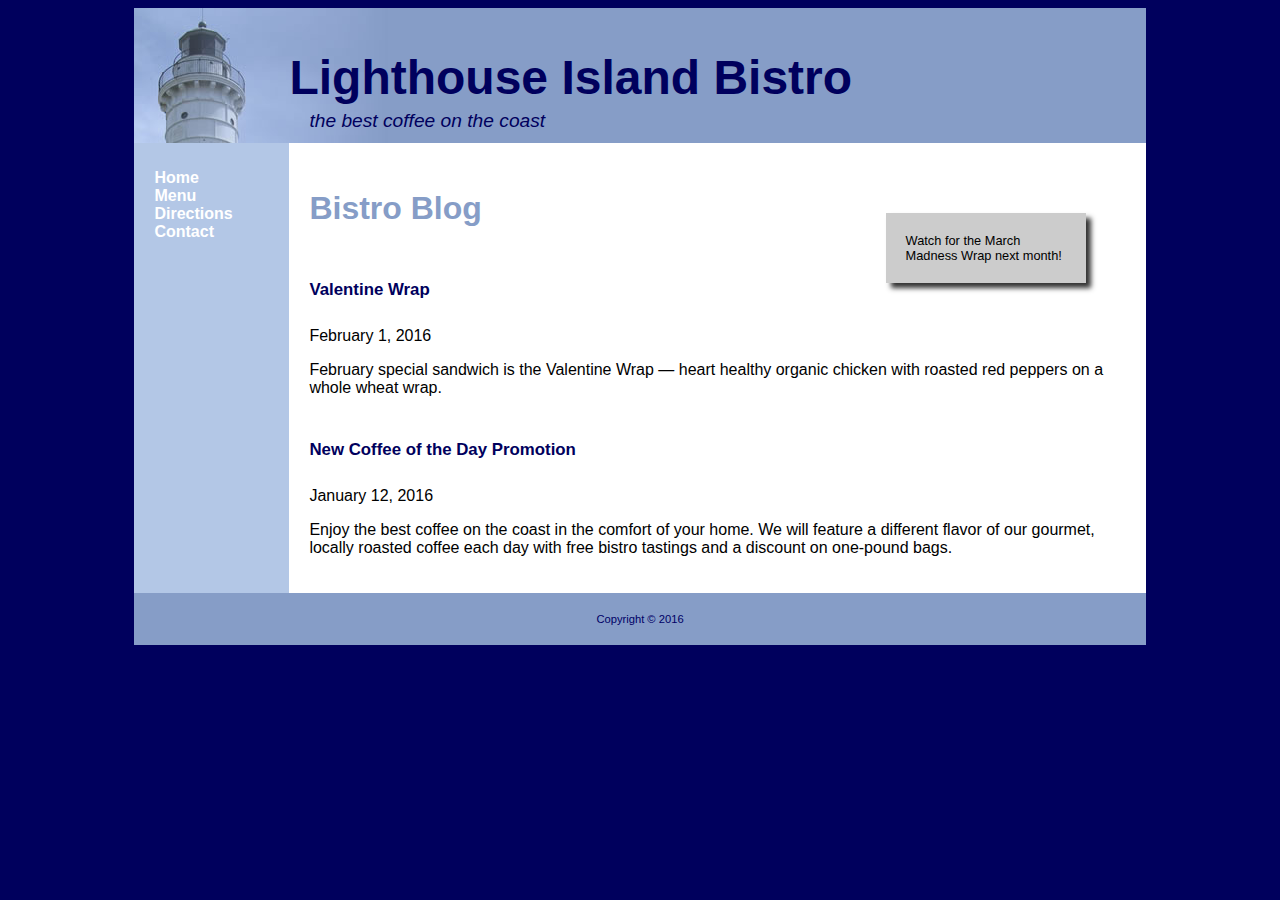
<file: chapter6/6.10/index.html>
<!DOCTYPE html> 
<html lang="en">
<head>
<title>Lighthouse Island Bistro</title>
<meta charset="utf-8">
<style>
* { box-sizing: border-box; }
body {font-family:Verdana, Arial, sans-serif;
      background-color: #00005D;
}
#wrapper { background-color: #b3c7e6; 
           color: #000066;
           width: 80%;
		   margin: auto;
           min-width: 960px;
		   max-width: 1200px;
} 
nav { float: left;
	  width: 150px;
}
nav ul { list-style-type: none;
		margin-left: 0;
		padding: 10px; } 
nav a { text-decoration: none;
		padding: 10px;
		font-weight: bold; }
nav a:link { color: #ffffff; }
nav a:visited { color: #eaeaea; }
nav a:hover { color: #000066; }		
main {  display: block; /* for Internet Explorer version 10 and below */
        margin-left: 155px;
        padding: 20px;
        background-color: #ffffff;
        color: #000000;
} 
header { background-color: #869dc7;
        color: #00005D; 
        font-size: 150%; 
        padding: 10px 10px 10px 155px;
		background-image: url(lighthouselogo.jpg); 
		background-repeat: no-repeat;
}
h1 { margin-bottom: 0; }
h2 { color: #869dc7; 
     font-family: arial, sans-serif;
	 font-size: 200%;
}
span { padding-left: 20px;
       font-size: .80em;
	   font-style: italic;
	   color: #00005D;
}
article header { background-color: #FFFFFF;
                 background-image: none;
				 font-size: 90%;
				 padding-left: 0;
				 height: auto;
}
aside { float: right;
        width: 200px;
		background-color: #CCCCCC;
		padding: 20px;
		margin-right: 40px;
		font-size: 80%;
		box-shadow: 5px 5px 5px #333333;
		position: relative;
		top: -40px; 
		}
#floatright { margin: 10px;
              float: right;
}

footer { font-size:70%;
         text-align: center;
		 clear: right;
         padding: 20px;
		 background-color: #869dc7; 
}
</style> 
</head>
<body>
<div id="wrapper">
  <header>
    <h1>Lighthouse Island Bistro</h1>
	<span>the best coffee on the coast</span>
  </header>
  <nav>
  <ul>
    <li><a href="index.html">Home</a></li>
    <li><a href="menu.html">Menu</a></li>
    <li><a href="directions.html">Directions</a></li>
    <li><a href="contact.html">Contact</a></li>
  </ul>
  </nav>
  <main>
    <section>
	   <h2>Bistro Blog</h2>
	   <aside>Watch for the March Madness Wrap next month!</aside>
	   <article>
	     <header><h3>Valentine Wrap</h3></header>
		 <time datetime="2016-02-01">February 1, 2016</time>
		 <p>February special sandwich is the Valentine Wrap &mdash; heart healthy organic chicken with roasted red peppers on a whole wheat wrap.</p>
	  </article>   
	  <article>
	     <header><h3>New Coffee of the Day Promotion</h3></header>
		 <time datetime="2016-01-12">January 12, 2016</time>
		 <p>Enjoy the best coffee on the coast in the comfort of your home. We will feature a different flavor of our gourmet, locally roasted coffee each day with free bistro tastings
         and a discount on one-pound bags.</p>
	  </article>
	</section>
  </main>
  <footer>Copyright &copy; 2016
  </footer>
</div>
</body>
</html>
</file>
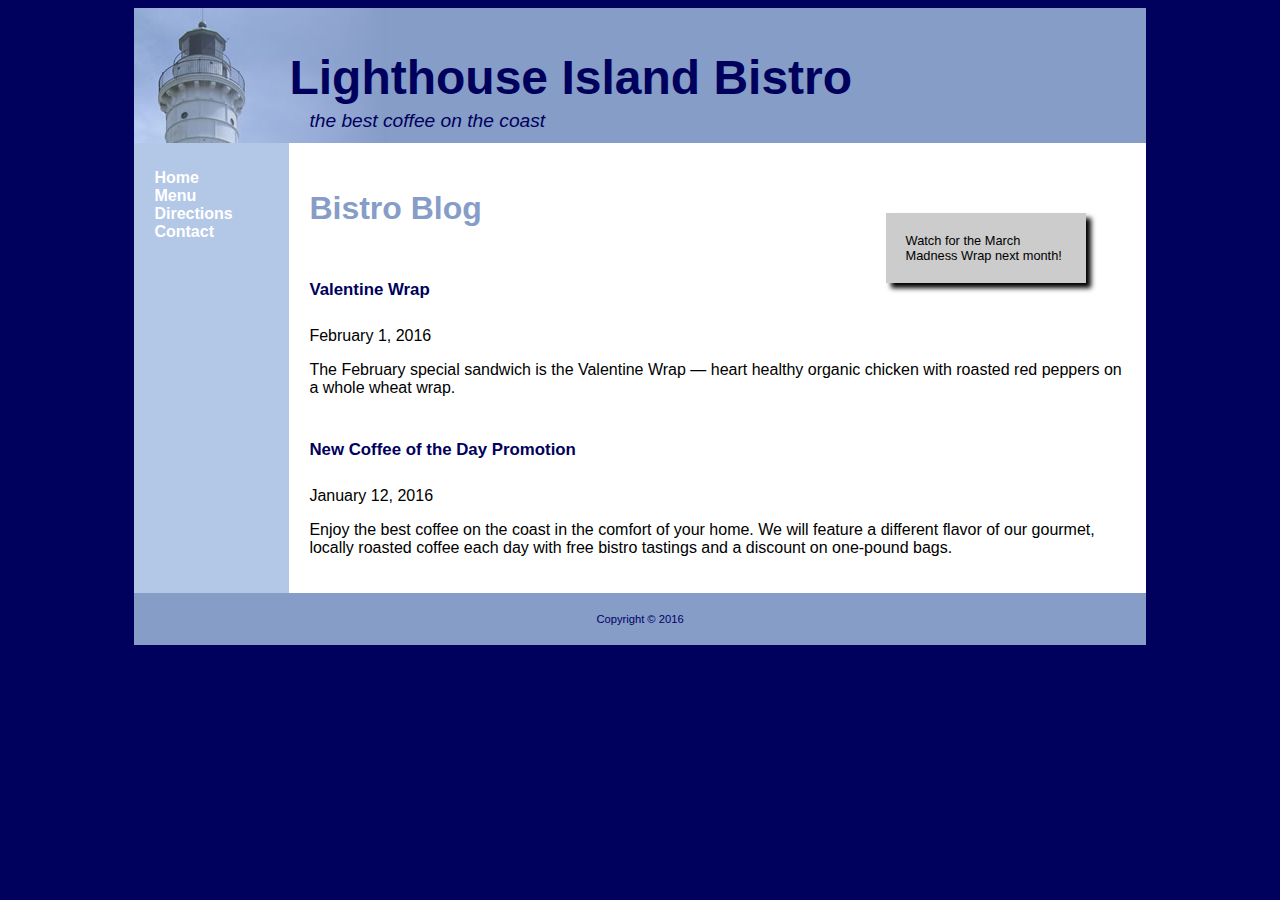
<file: chapter6/6.11/index.html>
<!DOCTYPE html> 
<html lang="en">
<head>
<title>Lighthouse Island Bistro</title>
<meta charset="utf-8">
<style>
header, main, nav, footer, section, article, figure, figcaption,
aside { display: block; }
* { box-sizing: border-box; }
body {font-family:Verdana, Arial, sans-serif;
      background-color: #00005D;
}
#wrapper { background-color: #b3c7e6; 
           color: #000066;
           width: 80%;
		   margin: auto;
           min-width: 960px;
		   max-width: 1200px;
} 
nav { float: left;
	  width: 150px;
}
nav ul { list-style-type: none;
		margin-left: 0;
		padding: 10px; } 
nav a { text-decoration: none;
		padding: 10px;
		font-weight: bold; }
nav a:link { color: #ffffff; }
nav a:visited { color: #eaeaea; }
nav a:hover { color: #000066; }		
main {  display: block; /* for Internet Explorer version 10 and below */
        margin-left: 155px;
        padding: 20px;
        background-color: #ffffff;
        color: #000000;
} 
header { background-color: #869dc7;
        color: #00005D; 
        font-size: 150%; 
        padding: 10px 10px 10px 155px;
		background-image: url(lighthouselogo.jpg); 
		background-repeat: no-repeat;
}
h1 { margin-bottom: 0; }
span { font-size: .80em;
       font-style: italic;
	   color: #00005D;
	   padding-left: 20px;
}
h2 { color: #869dc7; 
     font-family: arial, sans-serif;
	 font-size: 200%;
}
 
#floatright { margin: 10px;
              float: right;
}
article header { background-color: #FFFFFF;
                 background-image: none;
				 font-size: 90%;
				 padding-left: 0;
				 height: auto;
}
aside { float: right;
        width: 200px;
		background-color: #CCCCCC;
		padding: 20px;
		margin-right: 40px;
		font-size: 80%;
		box-shadow: 5px 5px 5px;
		position: relative;
		top: -40px;
}
footer { font-size:70%;
         text-align: center;
		 clear: right;
         padding: 20px;
		 background-color: #869dc7; 
}
</style> 
<!--[if lt IE 9]>
<script src="http://html5shim.googlecode.com/svn/trunk/html5.js">
</script>
<![endif]-->

</head>
<body>
<div id="wrapper">
  <header>
    <h1>Lighthouse Island Bistro</h1>
	<span>the best coffee on the coast</span>
  </header>
  <nav>
  <ul>
    <li><a href="index.html">Home</a></li>
    <li><a href="menu.html">Menu</a></li>
    <li><a href="directions.html">Directions</a></li>
    <li><a href="contact.html">Contact</a></li>
  </ul>
  </nav>
  <main>
    <section>
      <h2>Bistro Blog</h2>
      <aside>Watch for the March Madness Wrap next month!</aside>
      <article>
      <header><h3>Valentine Wrap</h3></header>
        <time datetime="2016-02-01">February 1, 2016</time>
        <p>The February special sandwich is the Valentine Wrap &mdash;
heart healthy organic chicken with roasted red peppers on a
whole wheat wrap.</p>
      </article>
      <article>
        <header><h3>New Coffee of the Day Promotion</h3></header>
        <time datetime="2016-01-12">January 12, 2016</time>
        <p>Enjoy the best coffee on the coast in the comfort of your
home. We will feature a different flavor of our gourmet,
locally roasted coffee each day with free bistro tastings
and a discount on one-pound bags.</p>
       </article>
     </section>
   </main>
   <footer>Copyright &copy; 2016
   </footer>
</div>
</body>
</html>
</file>
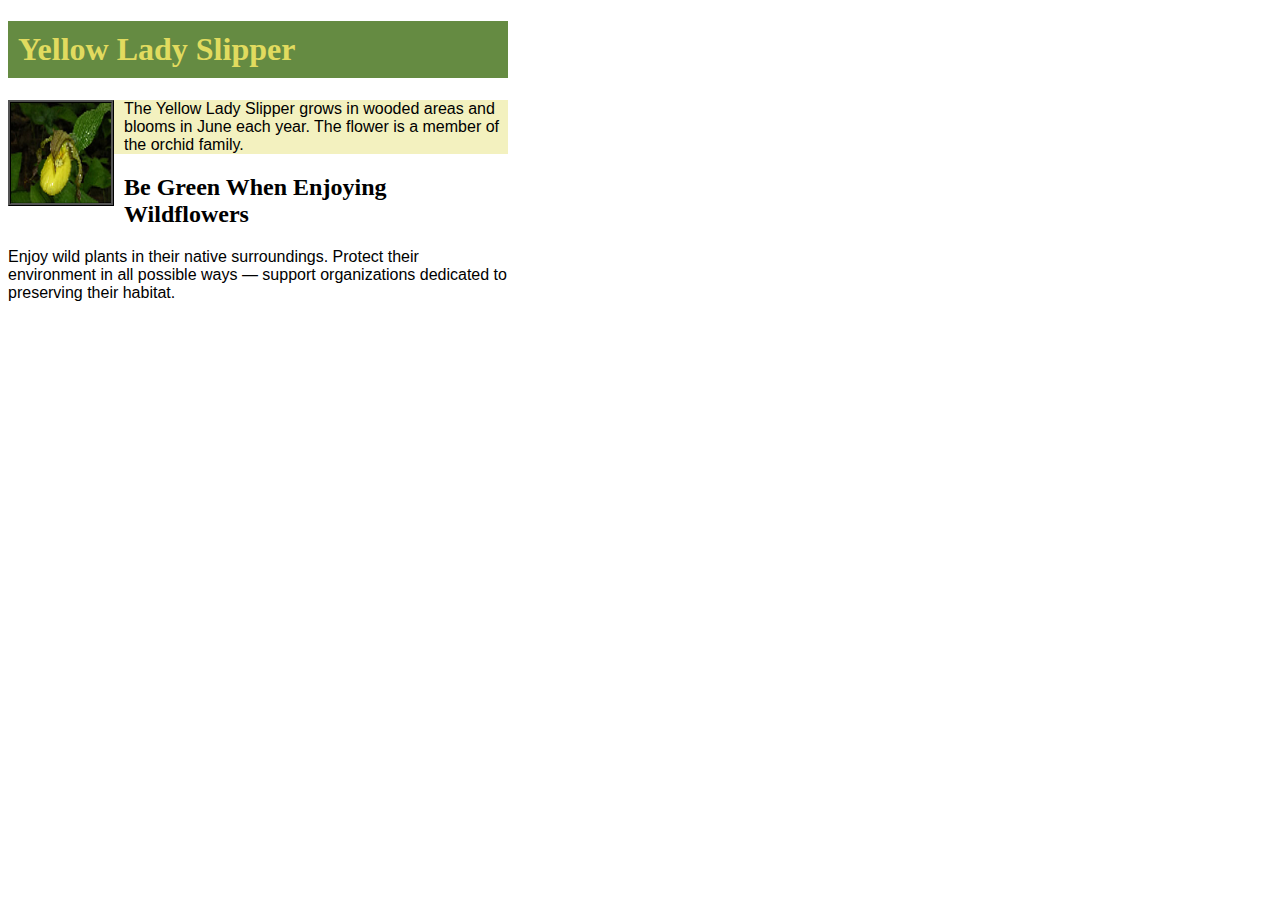
<file: chapter6/6.2/index.html>
<!DOCTYPE html> 
<html lang="en">
<head>
<title>CSS Float</title>
<meta charset="utf-8">
<style>
body {width: 500px;
      background-color: #FFFFFF;
      color: #000000;
}
div {background-color: #F3F1BF;
}
h1 {   background-color: #658B42;
       padding: 10px;	
       color: #E1DB5F;
}
p {    font-family: Arial,sans-serif;  
}
.float { float: left;
         margin-right: 10px;
         border: 3px ridge #000000; }
</style>
</head>
<body>
<h1>Yellow Lady Slipper</h1>
<div>
<img class="float" src="yls.jpg" alt="Yellow Lady Slipper" height="100" width="100">
<p>The Yellow Lady Slipper grows in wooded areas and blooms in June each year. The flower is a member of the orchid family.</p>
</div>
<h2>Be Green When Enjoying Wildflowers</h2>
<p>Enjoy wild plants in their native surroundings. Protect their environment in all possible ways &mdash; support organizations dedicated to preserving their habitat. </p> 
</body>
</html>
</file>
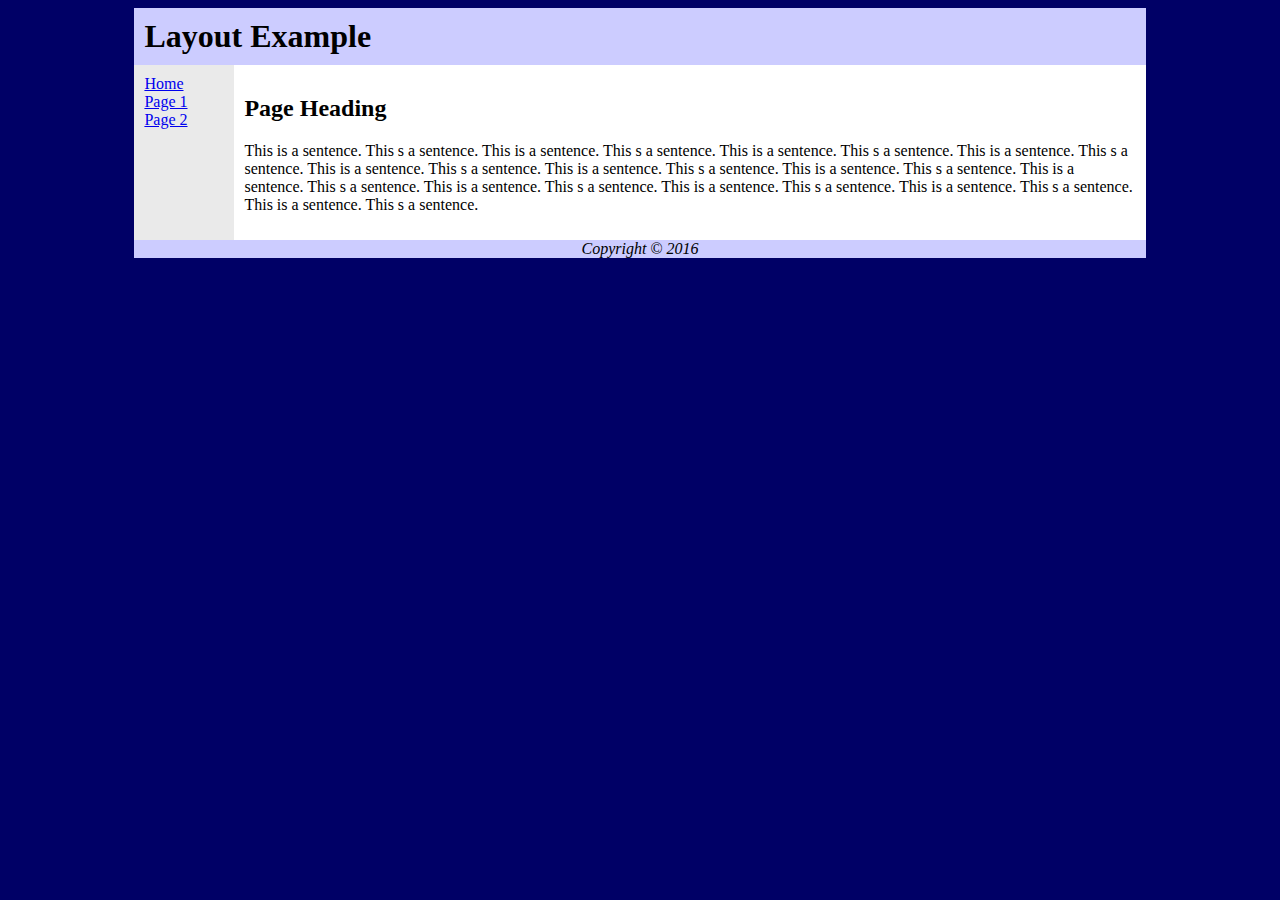
<file: chapter6/6.3/index.html>
<!DOCTYPE html > 
<html lang="en">
<head>
<title>Layout Example</title>
<meta charset="utf-8">
<style>
body { background-color: #000066; }
#wrapper { width: 80%;
	        margin-left: auto;
	     	margin-right: auto;
		    background-color: #EAEAEA; }
header { background-color: #CCCCFF; }
h1 { margin: 0;
     padding: 10px; }
nav { float: left;
      width: 90px;
      padding: 10px;	  }
main { margin-left: 100px;
       padding: 10px;
       background-color: #FFFFFF; }
footer { text-align: center;
         font-style: italic;
         background-color: #CCCCFF;
         clear: both; }
</style>
</head>
<body>
<div id="wrapper">
  <header><h1>Layout Example</h1></header>
  <nav>
    <a href="index.html">Home</a><br>
    <a href="page1.html">Page 1</a><br>
    <a href="page2.html">Page 2</a>
  </nav>
  <main>
    <h2>Page Heading</h2>
    <p>This is a sentence. This s a sentence. This is a sentence. This s a sentence. This is a sentence. This s a sentence. This is a sentence. This s a sentence. This is a sentence. This s a sentence. This is a sentence. This s a sentence. This is a sentence. This s a sentence. This is a sentence. This s a sentence. This is a sentence. This s a sentence. This is a sentence. This s a sentence. This is a sentence. This s a sentence. This is a sentence. This s a sentence.</p>
  </main>
  <footer>Copyright &copy; 2016</footer>
</div>
</body>
</html>
</file>
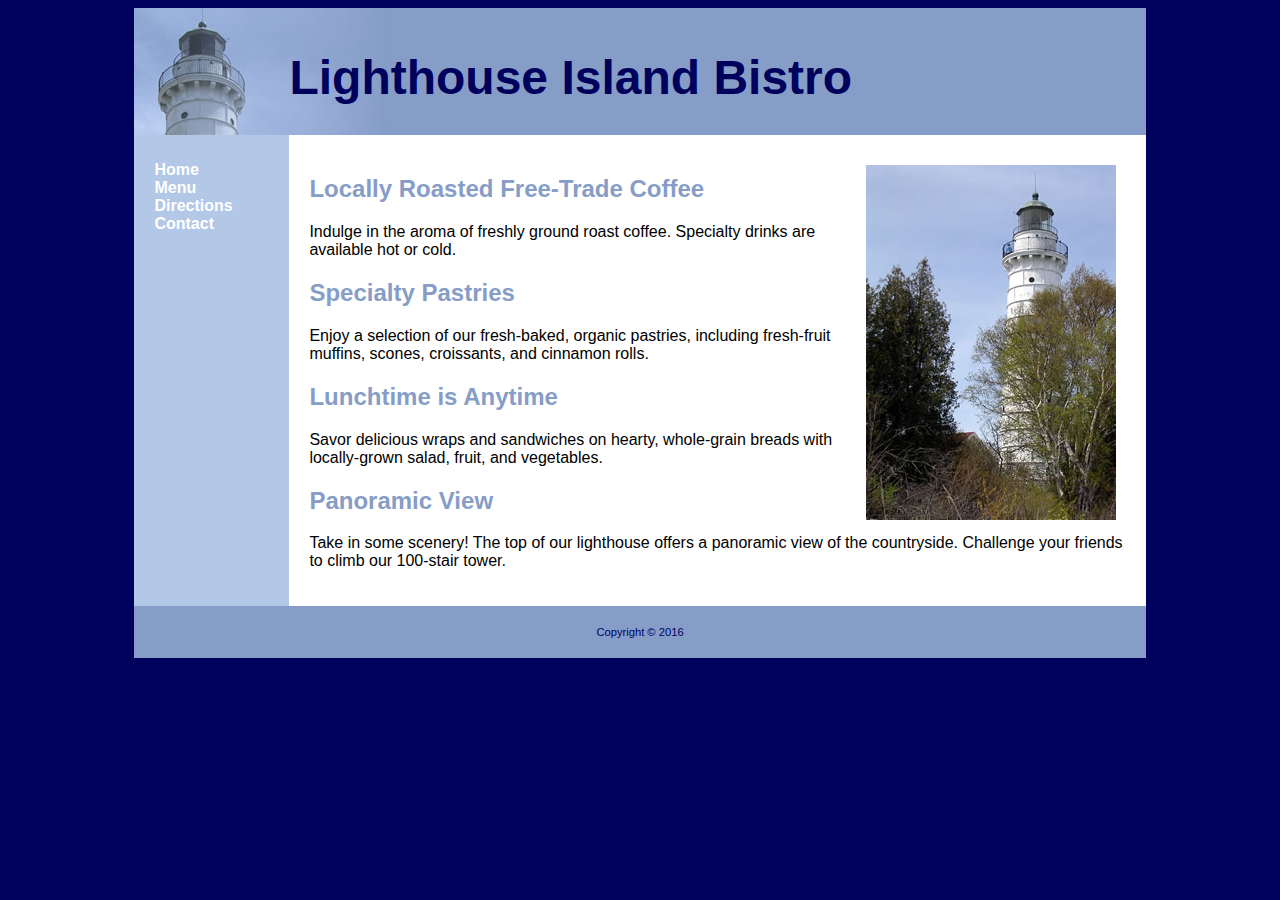
<file: chapter6/6.4/index.html>
<!DOCTYPE html> 
<html lang="en">
<head>
<title>Lighthouse Island Bistro</title>
<meta charset="utf-8">
<style>
* { box-sizing: border-box; }
body {font-family:Verdana, Arial, sans-serif;
      background-color: #00005D;
}
#wrapper { background-color: #b3c7e6; 
           color: #000066;
           width: 80%;
		   margin: auto;
           min-width: 960px;
		   max-width: 1200px;
} 
nav { float: left;
	  width: 150px;
}
nav ul { list-style-type: none;
		margin-left: 0;
		padding: 10px; } 
nav a { text-decoration: none;
		padding: 10px;
		font-weight: bold; }
nav a:link { color: #ffffff; }
nav a:visited { color: #eaeaea; }
nav a:hover { color: #000066; }		
main {  display: block; /* for Internet Explorer version 10 and below */
        margin-left: 155px;
        padding: 20px;
        background-color: #ffffff;
        color: #000000;
} 
header { background-color: #869dc7;
        color: #00005D; 
        font-size: 150%; 
        padding: 10px 10px 10px 155px;
		background-image: url(lighthouselogo.jpg); 
		background-repeat: no-repeat;
}
h1 { margin-bottom: 20px; }
h2 { color: #869dc7; 
     font-family: arial, sans-serif;
}
 
#floatright { margin: 10px;
              float: right;
}

footer { font-size:70%;
         text-align: center;
		 clear: right;
         padding: 20px;
		 background-color: #869dc7; 
}
</style> 
</head>
<body>
<div id="wrapper">
  <header>
    <h1>Lighthouse Island Bistro</h1>
  </header>
  <nav>
  <ul>
    <li><a href="index.html">Home</a></li>
    <li><a href="menu.html">Menu</a></li>
    <li><a href="directions.html">Directions</a></li>
    <li><a href="contact.html">Contact</a></li>
  </ul>
  </nav>
  <main>
      <img src="lighthouseisland.jpg" width="250" height="355" id="floatright" alt="Lighthouse Island">
	<h2>Locally Roasted Free-Trade Coffee</h2>
    <p>Indulge in the aroma of freshly ground roast coffee. Specialty drinks are available hot or cold.</p>
    <h2>Specialty Pastries</h2>
    <p>Enjoy a selection of our fresh-baked, organic pastries, including 
  fresh-fruit muffins, scones, croissants, and cinnamon rolls.</p>
  	<h2>Lunchtime is Anytime</h2>
    <p>Savor delicious wraps and sandwiches on hearty, whole-grain breads with locally-grown salad, fruit, and vegetables. </p>
    <h2>Panoramic View</h2>
	<p>Take in some scenery! The top of our lighthouse offers a panoramic view of the countryside. Challenge your friends to climb our 100-stair tower.</p>
    </main>
    <footer>Copyright &copy; 2016
    </footer>
</div>
</body>
</html>
</file>
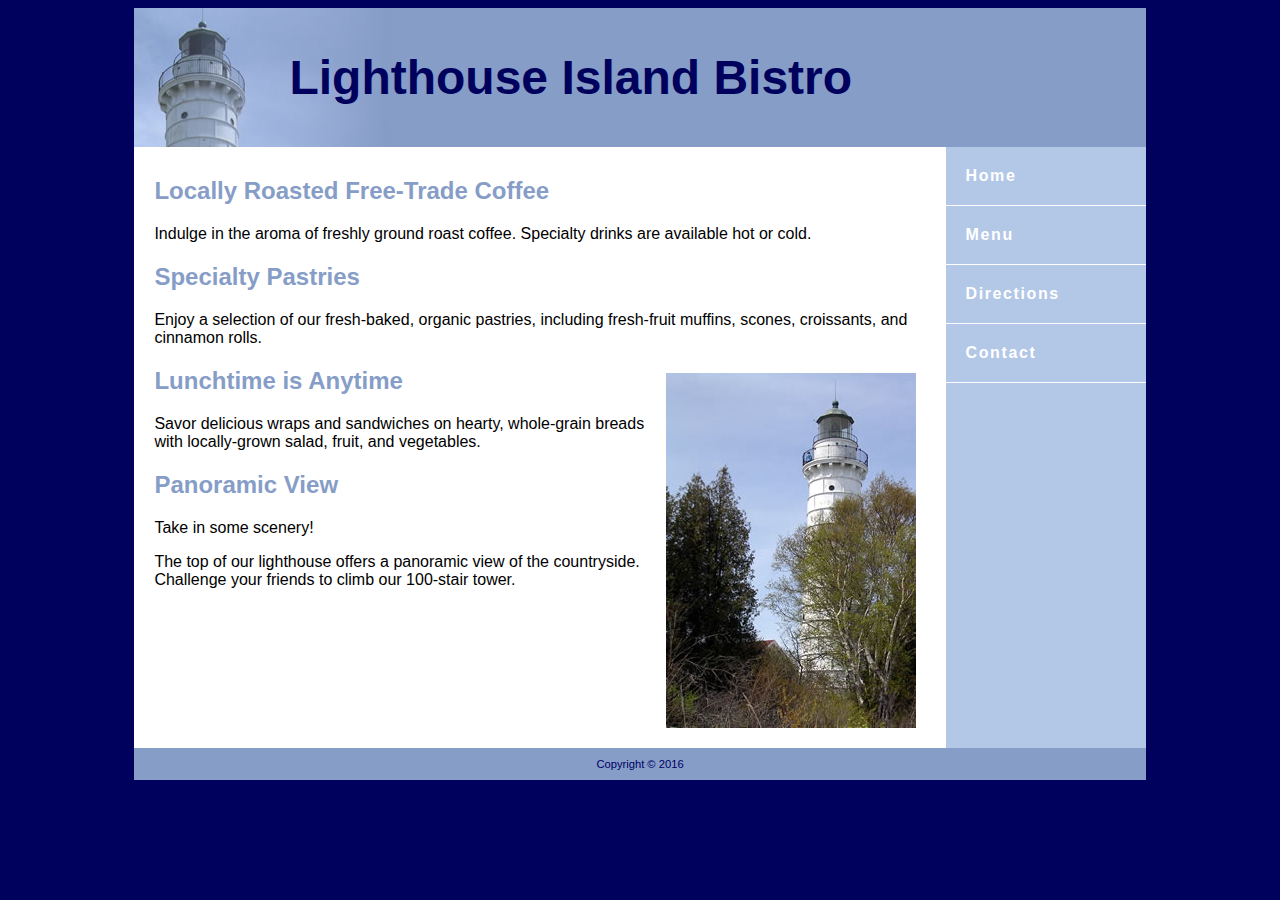
<file: chapter6/6.6/index.html>
<!DOCTYPE html>
<html lang="en">
<head>
<title>Lighthouse Island Bistro</title>
<meta charset="utf-8">
<link href="lighthouse.css" rel="stylesheet">
</head>
<body>
<div id="wrapper">
  <header>
    <h1>Lighthouse Island Bistro</h1>
  </header>
  <nav>
    <ul>
	 <li><a href="index.html">Home</a></li>
     <li><a href="rooms.html">Menu</a></li>
     <li><a href="directions.html">Directions</a></li>
     <li><a href="contact.html">Contact</a></li>
	</ul> 
   </nav> 
  <main> 
   	<h2>Locally Roasted Free-Trade Coffee</h2>
    <p>Indulge in the aroma of freshly ground roast coffee. Specialty drinks are available hot or cold.</p>
    <h2>Specialty Pastries</h2>
    <p>Enjoy a selection of our fresh-baked, organic pastries, including fresh-fruit muffins, scones, croissants, and cinnamon rolls.</p>
     <img src="lighthouseisland.jpg" width="250" height="355" id="floatright" alt="Lighthouse Island">
  	<h2>Lunchtime is Anytime</h2>
    <p>Savor delicious wraps and sandwiches on hearty, whole-grain breads with locally-grown salad, fruit, and vegetables. </p>
    <h2>Panoramic View</h2>
	<p>Take in some scenery!</p>
	<p>The top of our lighthouse offers a panoramic view of the countryside. Challenge your friends to climb our 100-stair tower.</p>
   </main> 
   <footer>Copyright &copy; 2016
   </footer>
  </div> <!-- end of wrapper -->
</body>
</html>
</file>
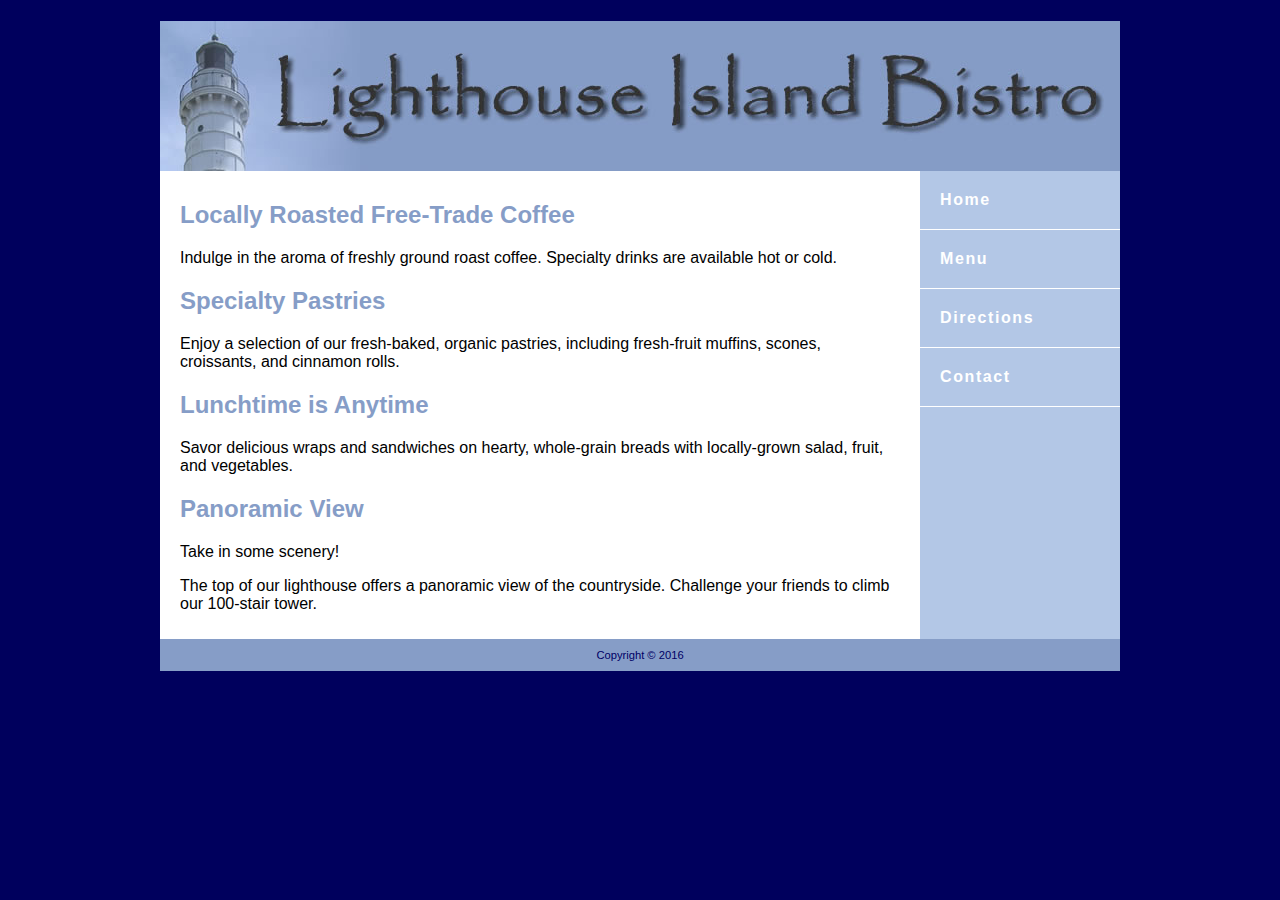
<file: chapter6/6.7/index.html>
<!DOCTYPE html>
<html lang="en">
<head>
<title>Lighthouse Island Bistro</title>
<meta charset="utf-8">
<style>
* {box-sizing: border-box;}
body { background-color: #00005D;
      font-family: Verdana, Arial, sans-serif; 
}
#wrapper { margin: 0 auto;
          width: 960px;
          background-color: #B3C7E6;
          color: #000066; 
}	  
header { height: 150px;
	margin-bottom: 0;
	background-image: url(lighthousebanner.jpg);
	background-repeat: no-repeat; }
h1 { text-indent: 100%;
	white-space: nowrap;
	overflow: hidden; }
nav { float: right;
     width: 200px;
     font-weight: bold;
     letter-spacing: 0.1em; 
}

main { display: block;
       background-color: #ffffff;
       color: #000000;
       padding: 10px 20px;
	   overflow: auto;
}
footer { font-size: 70%;
         text-align: center;
         padding: 10px;
         background-color: #869DC7;
         clear: both;
}
h2 { color: #869DC7;
    font-family: Arial, sans-serif;
}
#floatright { float: right;
              margin: 10px; 
} 
nav ul { list-style-type: none; 
       margin: 0; 
	   padding: 0; 
}
nav a { text-decoration: none;
       padding: 20px;
       display: block;
       background-color: #B3C7E6;
       border-bottom: 1px solid #FFFFFF; 
}
nav a:link       { color: #FFFFFF; }
nav a:visited { color: #EAEAEA; }
nav a:hover     { color: #869DC7;
               background-color: #EAEAEA; }
</style>
</head>
<body>
<div id="wrapper">
  <header>
    <h1>Lighthouse Island Bistro</h1>
  </header>
  <nav>
    <ul>
	 <li><a href="index.html">Home</a></li>
     <li><a href="rooms.html">Menu</a></li>
     <li><a href="directions.html">Directions</a></li>
     <li><a href="contact.html">Contact</a></li>
	</ul> 
   </nav> 
  <main> 
   	<h2>Locally Roasted Free-Trade Coffee</h2>
    <p>Indulge in the aroma of freshly ground roast coffee. Specialty drinks are available hot or cold.</p>
    <h2>Specialty Pastries</h2>
    <p>Enjoy a selection of our fresh-baked, organic pastries, including fresh-fruit muffins, scones, croissants, and cinnamon rolls.</p>
  	<h2>Lunchtime is Anytime</h2>
    <p>Savor delicious wraps and sandwiches on hearty, whole-grain breads with locally-grown salad, fruit, and vegetables. </p>
    <h2>Panoramic View</h2>
	<p>Take in some scenery!</p>
	<p>The top of our lighthouse offers a panoramic view of the countryside. Challenge your friends to climb our 100-stair tower.</p>
   </main> 
   <footer>Copyright &copy; 2016
   </footer>
  </div> <!-- end of wrapper -->
</body>
</html>
</file>
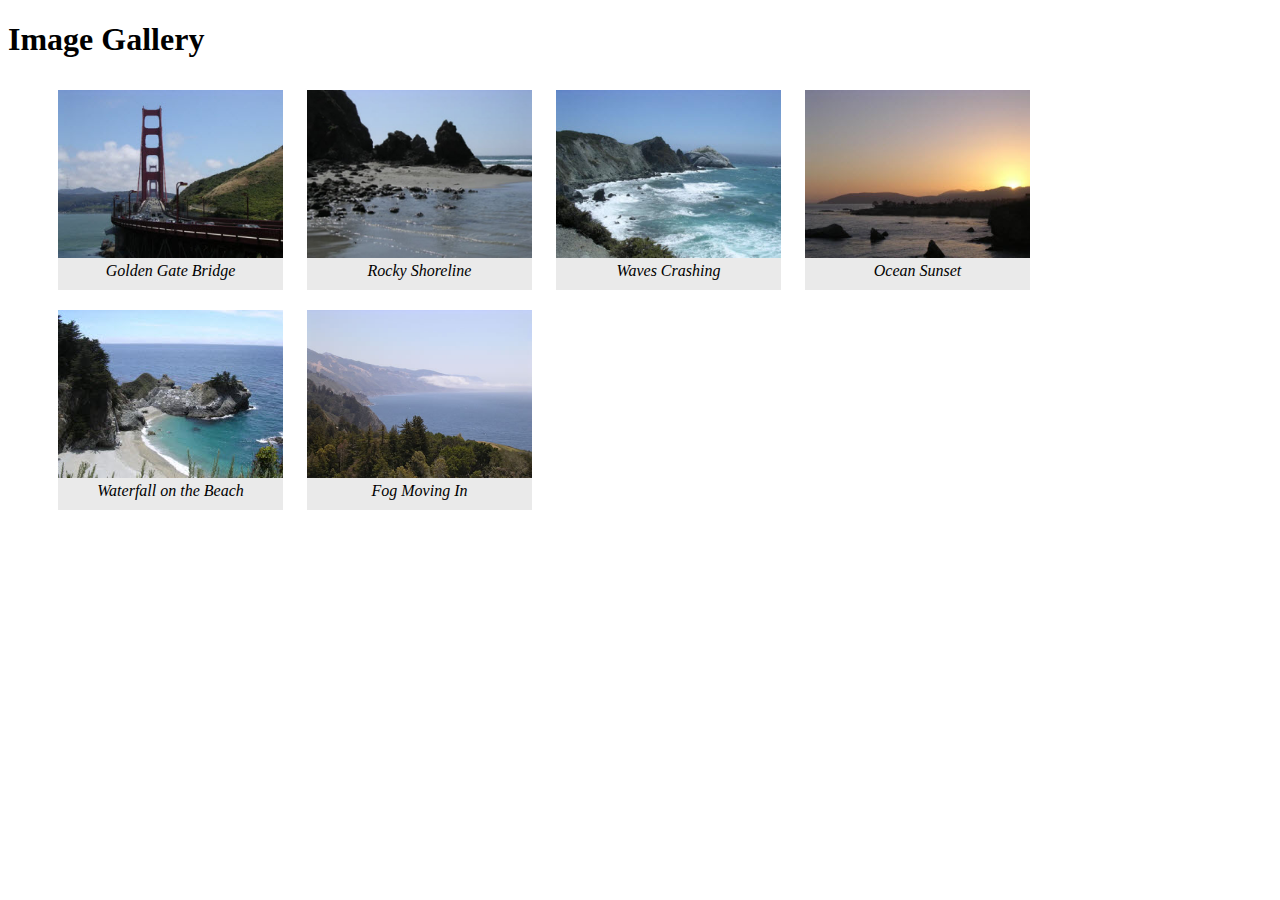
<file: chapter6/6.8/index.html>
<!DOCTYPE html>
<html lang="en">
<head>
<title>Image Gallery</title>
<meta charset="utf-8">
<style>
ul { list-style-type: none; }
li { display: inline-block;
     width: 225px;
     padding-bottom: 10px;
     margin: 10px;
     background-color: #EAEAEA;
     text-align: center;
     font-style: italic;
     font-family: Georgia, serif; }
</style>
</head>
<body>
<h1>Image Gallery</h1>
<ul>
  <li><img src="photo1.jpg" alt="Golden Gate Bridge" width="225" height="168"> Golden Gate Bridge </li>
  <li><img src="photo2.jpg" alt="Rocky Shoreline" width="225" height="168"> Rocky Shoreline </li>
  <li><img src="photo3.jpg" alt="Waves Crashing" width="225" height="168"> Waves Crashing </li>
  <li><img src="photo4.jpg" alt="Ocean Sunset" width="225" height="168"> Ocean Sunset </li>
  <li><img src="photo5.jpg" alt="Waterfall on the Beach" width="225" height="168"> Waterfall on the Beach </li>
  <li><img src="photo6.jpg" alt="Fog Moving In" width="225" height="168"> Fog Moving In </li>
</ul>  
</body>
</html>
</file>
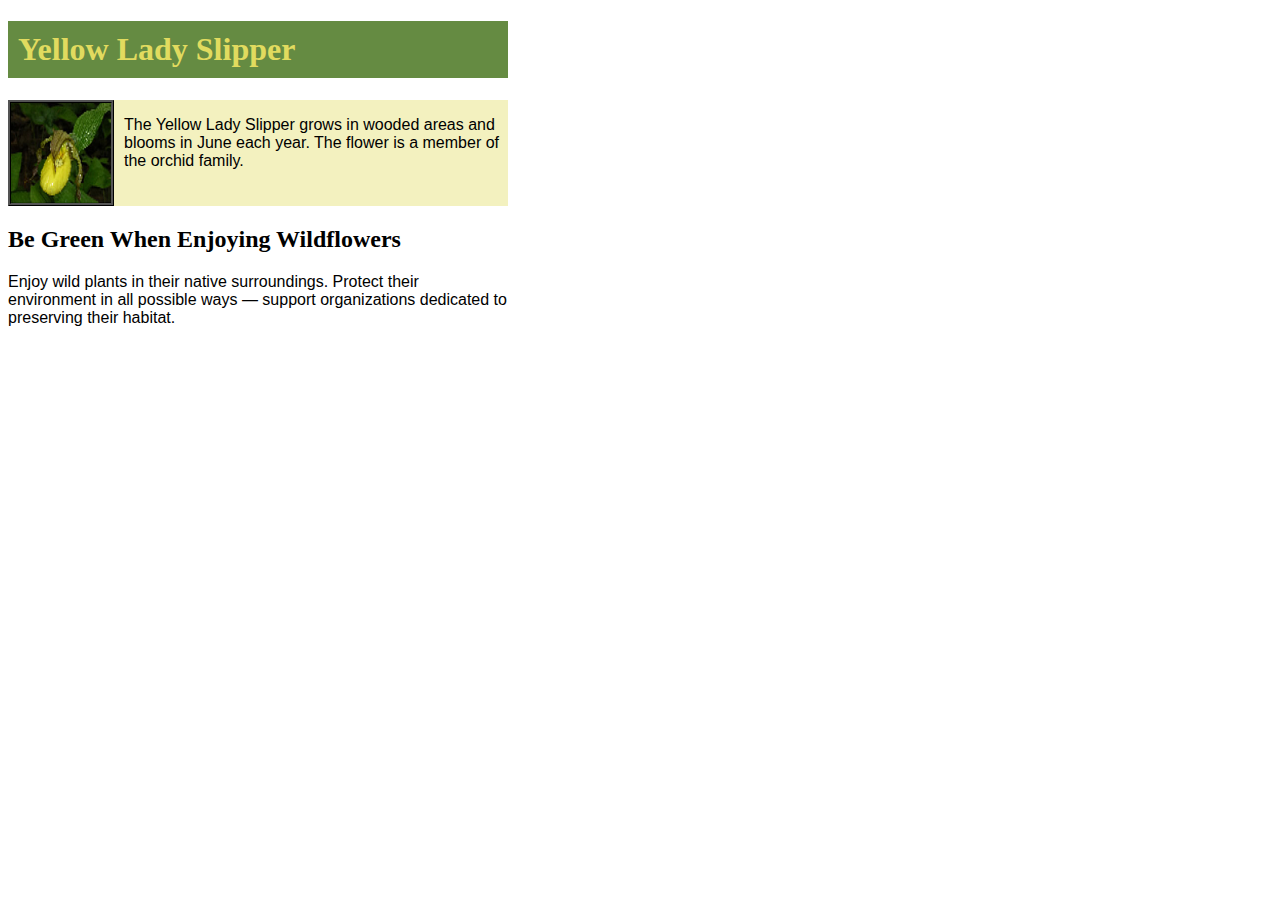
<file: chapter6/exercise 2/index.html>
<!DOCTYPE html> 
<html lang="en">
<head>
<title>CSS Float</title>
<meta charset="utf-8">
<style>
body {width: 500px;
      background-color: #FFFFFF;
      color: #000000;
}
div {background-color: #F3F1BF;
	overflow: auto;
	width: 100%;
}
h1 {   background-color: #658B42;
       padding: 10px;	
       color: #E1DB5F;
}
p {    font-family: Arial,sans-serif;  
}
.float { float: left;
         margin-right: 10px;
         border: 3px ridge #000000; }
</style>
</head>
<body>
<h1>Yellow Lady Slipper</h1>
<div>
<img class="float" src="yls.jpg" alt="Yellow Lady Slipper" height="100" width="100">
<p>The Yellow Lady Slipper grows in wooded areas and blooms in June each year. The flower is a member of the orchid family.</p>
</div>
<h2>Be Green When Enjoying Wildflowers</h2>
<p>Enjoy wild plants in their native surroundings. Protect their environment in all possible ways &mdash; support organizations dedicated to preserving their habitat. </p> 
</body>
</html>
</file>
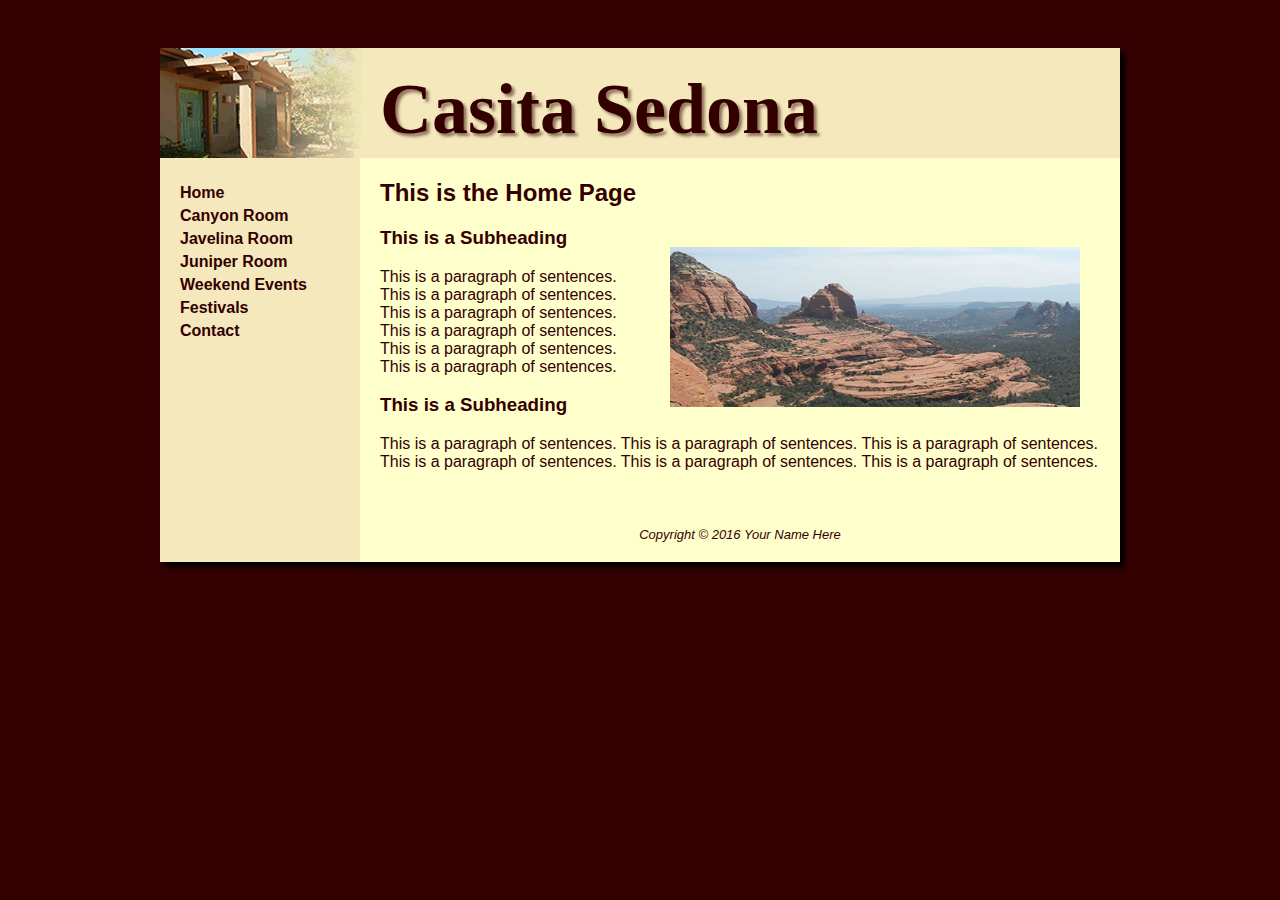
<file: Chapter7/7.1/index.html>
<!DOCTYPE html> 
<html lang="en">
<head>
<title>Casita Sedona</title>
<meta charset="utf-8">
<link href="casita.css" rel="stylesheet">
<!--[if lt IE 9]>
<script src="http://html5shim.googlecode.com/svn/trunk/html5.js">
</script>
<![endif]-->
</head>
<body>
<div id="wrapper">
  <header>
      <h1>Casita Sedona</h1>
  </header>
  <nav>
  <ul> 
    <li><a href="index.html">Home</a></li>
	<li><a href="rooms/canyon.html">Canyon Room</a></li>
	<li><a href="rooms/javelina.html">Javelina Room</a></li>
	<li><a href="rooms/juniper.html">Juniper Room</a></li>
	<li><a href="events/weekend.html">Weekend Events</a></li>
	<li><a href="events/festival.html">Festivals</a></li>
	<li><a href="contact.html">Contact</a></li>
  </ul>
  </nav>
  <main>
  <h2>This is the Home Page</h2>
  <img src="images/scenery.jpg" alt="Sedona Scenery" width="450" height="200">
  <h3>This is a Subheading</h3>
  <p>This is a paragraph of sentences. This is a paragraph of sentences. This is a paragraph of sentences. This is a paragraph of sentences. This is a paragraph of sentences. This is a paragraph of sentences. </p>
  <h3>This is a Subheading</h3>
  <p>This is a paragraph of sentences. This is a paragraph of sentences. This is a paragraph of sentences. This is a paragraph of sentences. This is a paragraph of sentences. This is a paragraph of sentences. </p>
  </main>
  <footer>
  Copyright &copy; 2016 Your Name Here
  </footer>
</div>
</body>
</html>
</file>
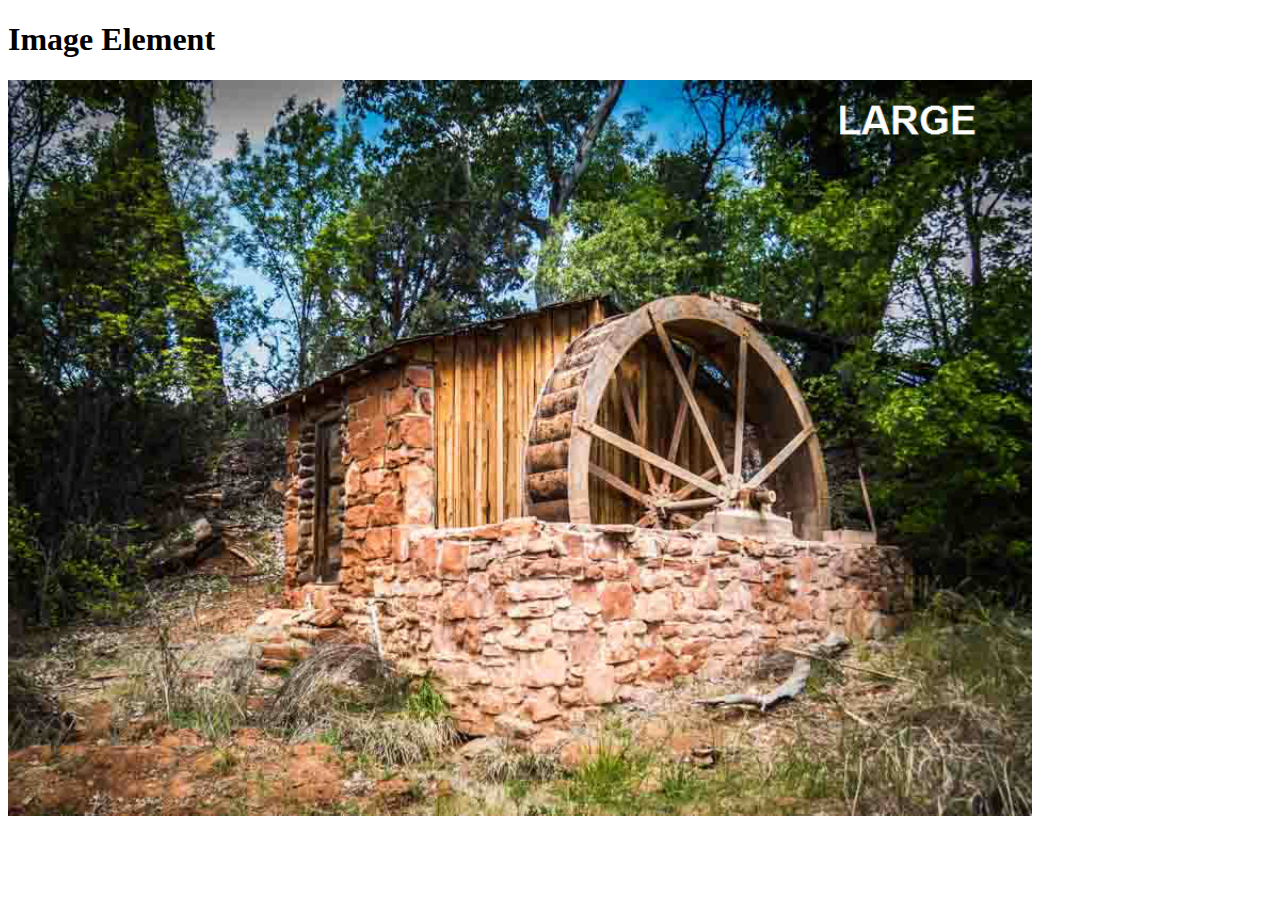
<file: Chapter7/7.10/index.html>
<!DOCTYPE html>
<html lang="en">
<head>
<title>Image Element</title>
<meta charset="utf-8">
</head>
<body>
<h1>Image Element</h1>
<img src="fallback.jpg" 
     sizes="100vw"
     srcset="large.jpg 1200w, medium.jpg 800w, small.jpg 320w"
	 alt="water wheel" >

</body>
</html>
</file>
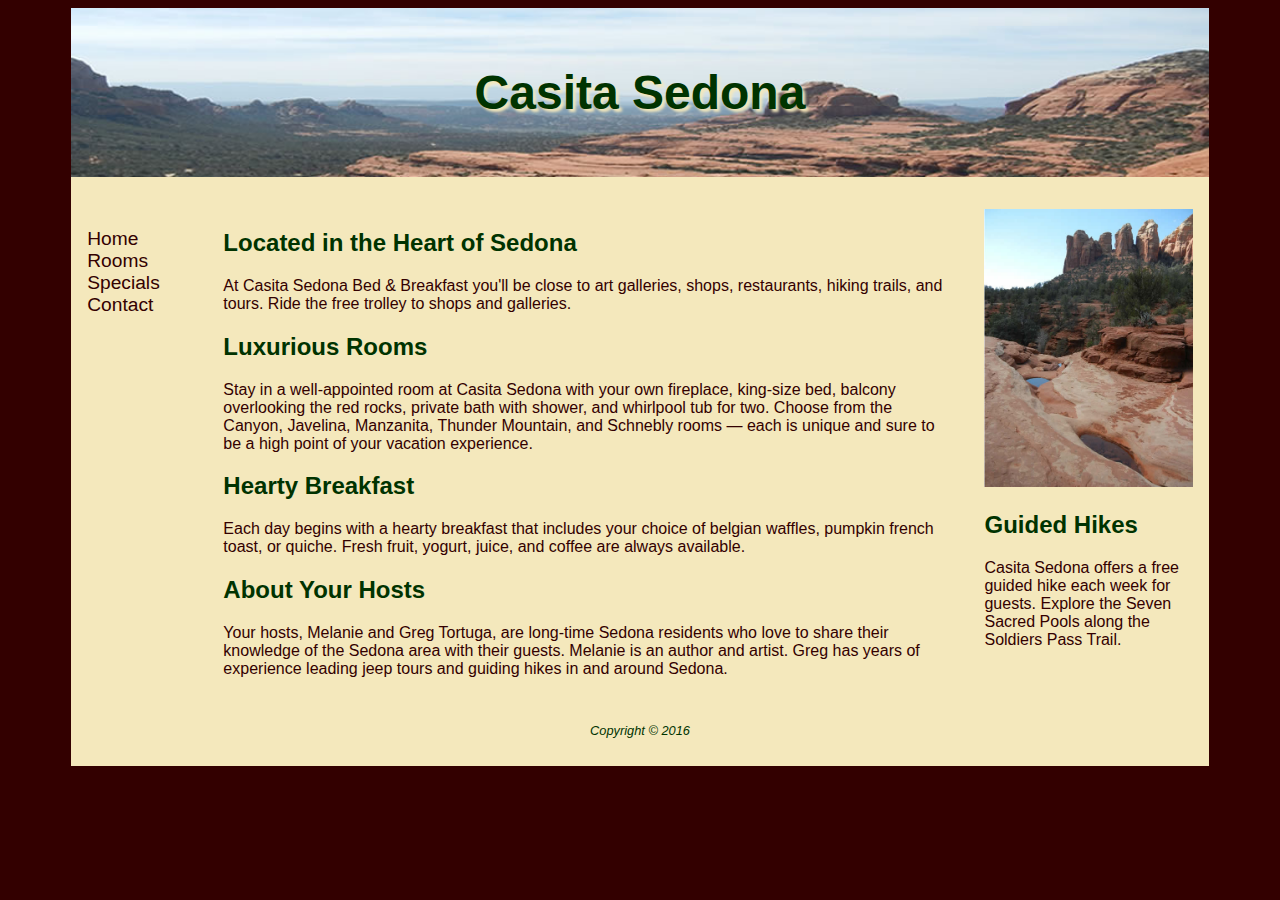
<file: Chapter7/7.11/index.html>
<!DOCTYPE html>
<html lang="en">
<head>
<title>Casita Sedona</title>
<meta charset="utf-8">
<meta name="viewport" content="width=device-width, initial-scale=1.0">
<style>
* { box-sizing: border-box; }
body {font-family: Verdana, Arial, sans-serif;
      background-color: #330000;
}
header, h1, #wrapper { margin-top: 0; }
#wrapper {  background-color: #F4E8BC; 
	        width: 90%;
			margin: auto;
            color: #330000;
} 
h1, h2 { color: #003300; }
header { background-image: url(header.jpg);
         background-repeat: no-repeat;  	
		 background-size: cover; 
}
h1 { text-align: center;
      font-size: 300%;
	 padding: 5% 0;
     text-shadow: 3px 3px 3px #F4E8BC;	
}
nav, main, aside {  padding: 0 1em; 
}
img { width: 100%; 
      height: auto;
}
nav ul { list-style-type: none; 
         font-size: 1.2em;
		 padding-left: 0;
}
nav {  flex: 1;
}
main { flex: 7;
}
aside { flex: 2; 
} 

nav a { text-decoration: none;}
nav a:link { color: #330000; }
nav a:visited { color: #003300; }
nav a:hover { color: #996600; }
footer { text-align: center;
         font-size: 80%;
		 font-style: italic;
		 color: #003300;
		 padding: 2.5%;
}
#demo { display: flex;
        flex-direction: row;
}
@media only screen and (max-width: 1024px) {
            body { margin: 0; padding: 0; } 
            #wrapper { width: auto; margin: 0; }
		    h1 { font-size: 200%; }
			#demo { flex-direction: column;
            }
		    nav ul { display: flex;
                     flex-direction: row;
				     justify-content: center; 
			}
			nav li { padding: 0 0.5em; 
				     font-size: 1.2em;
			}
			
}		
@media only screen and (max-width: 768px) {
         	nav { order: 1;   }
		   nav ul { flex-wrap: wrap; }
}
header, main, nav, footer, figure, figcaption { display: block; }
</style>
<!--[if lt IE 9]>
   <script src="http://html5shim.googlecode.com/svn/trunk/html5.js"> </script>   
<![endif]--> 
</head>
<body>
<div id="wrapper">
  <header role="banner">
    <h1>Casita Sedona</h1>
  </header>  
  <div id="demo">
  <nav role="navigation">
    <ul>
	 <li><a href="index.html">Home</a></li>
     <li><a href="rooms.html">Rooms</a></li>
     <li><a href="specials.html">Specials</a></li>
     <li><a href="contact.html">Contact</a></li>
	</ul> 
   </nav>
   <main role="main">   
	<h2>Located in the Heart of Sedona</h2>
    <p>At Casita Sedona Bed &amp; Breakfast you&#39;ll be close to art galleries, shops, restaurants, hiking trails, and tours. Ride the free trolley to shops and galleries.</p>
    <h2>Luxurious Rooms </h2>
    <p>Stay in a well-appointed room at Casita Sedona with your own fireplace, king-size bed, balcony overlooking the red rocks, private bath with shower, and whirlpool tub for two. Choose from the Canyon, Javelina, Manzanita, Thunder Mountain, and Schnebly rooms &mdash; each is unique and sure to be a high point of your vacation experience.</p>
  	<h2>Hearty Breakfast</h2>
    <p>Each day begins with a hearty breakfast that includes your choice of belgian waffles, pumpkin french toast, or quiche. Fresh fruit, yogurt, juice, and coffee are always available.</p>
	<h2>About Your Hosts</h2>
	<p>Your hosts, Melanie and Greg Tortuga, are long-time Sedona residents who love to share their knowledge of the Sedona area with their guests. Melanie is an author and artist. Greg has years of experience leading jeep tours and guiding hikes in and around Sedona.</p>
   </main> 
   <aside role="complementary">
   <img src="pools.jpg" alt="Pools of water in the rock">
	 <h2>Guided Hikes</h2>
	 <p>Casita Sedona offers a free guided hike each week for guests. Explore the Seven Sacred Pools along the Soldiers Pass Trail.</p>
   </aside>
   </div> <!-- end of flex container -->
   <footer role="contentinfo">Copyright &copy; 2016
   </footer>
</div>
</body>
</html>
</file>
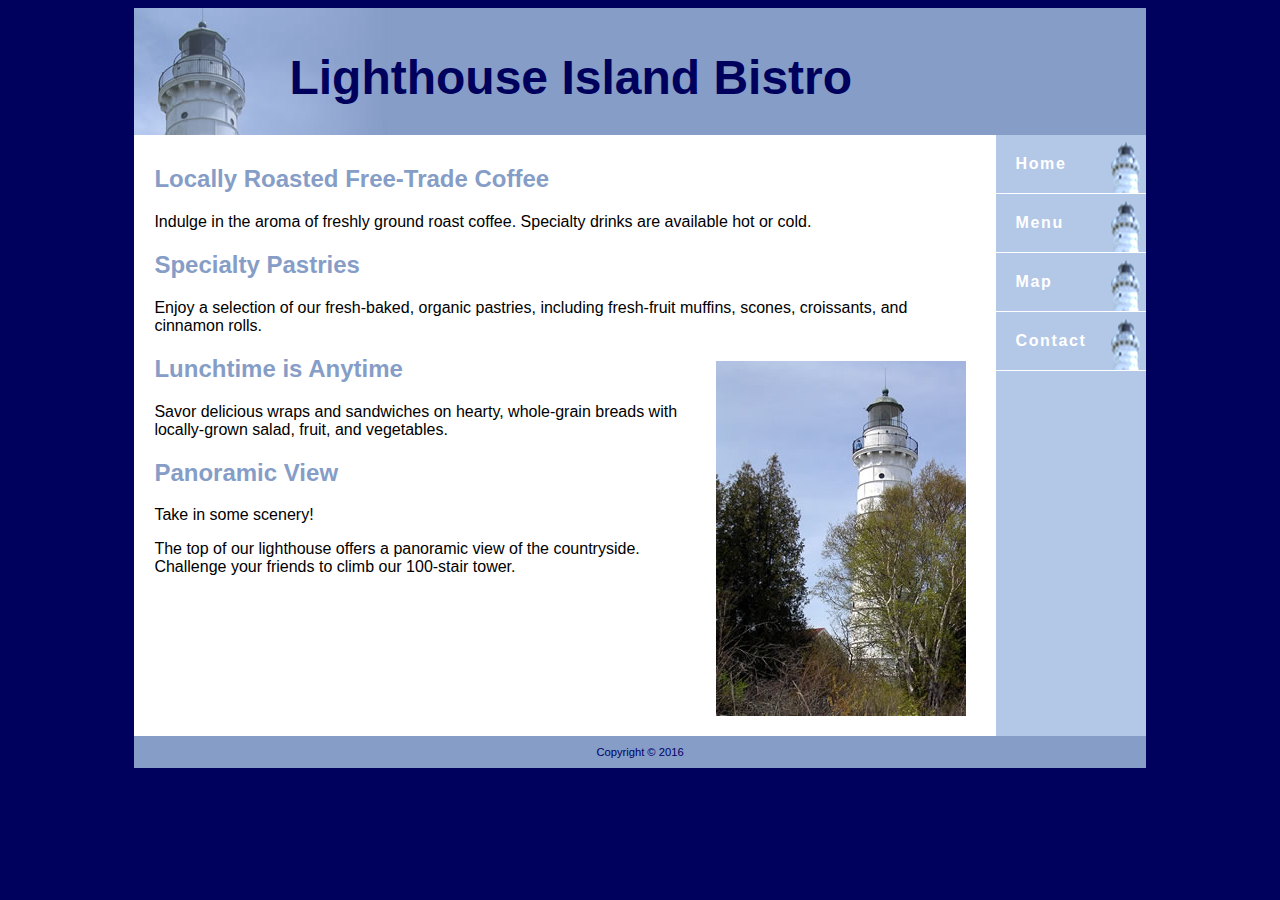
<file: Chapter7/7.4/index.html>
<!DOCTYPE html>
<html lang="en">
<head>
<title>Lighthouse Island Bistro</title>
<meta charset="utf-8">
<style>
header, nav, main, footer, figure, figcaption { display: block; }
* {box-sizing: border-box; }
body { font-family: Verdana, Arial, sans-serif;
       background-color: #00005D;
}
#wrapper { background-color: #b3c7e6; 
           color: #000066;
           width: 80%;
		   margin: auto;
           min-width:850px;
} 
header { background-color: #869dc7;
        color: #00005D; 
        font-size: 150%; 
        padding: 10px 10px 10px 155px;
		background-image: url(lighthouselogo.jpg); 
		background-repeat: no-repeat;
}
nav { float: right;
	   width: 150px;
	   letter-spacing:0.1em;
	   font-weight: bold;
	   
} 
nav ul { list-style-type: none; 
          margin: 0;
          padding: 0;
}
nav a { text-decoration: none; 
         display: block;
	     padding: 20px;    
         background-color: #b3c7e6;     
	     border-bottom: 1px solid #ffffff; 	
         background-image: url(sprites.gif);
         background-repeat: no-repeat;
         background-position: right 0;		 
}
nav a:link    { color: #ffffff;  }
nav a:visited { color: #eaeaea; }
nav a:hover   { background-color: #eaeaea;
                color: #869dc7;
                background-position: right -100px;	}
main { background-color: #ffffff;
           color: #000000;
		   padding: 10px 20px;
	       overflow: auto; 
} 
h1 { margin-bottom: 20px; }
h2 { color: #869dc7; 
     font-family: arial, sans-serif;
}
#floatright { margin: 10px;
             float: right;
}
footer {font-size:70%;
         text-align: center;
         padding: 10px;
         background-color: #869dc7;
		 clear: both;
}
</style>
<!--[if lt IE 9]>
<script src="http://html5shim.googlecode.com/svn/trunk/html5.js">
</script>
<![endif]-->
</head>
<body>
<div id="wrapper">
  <header role="banner">
    <h1>Lighthouse Island Bistro</h1>
  </header>
  <nav role="navigation">
    <ul>
	 <li><a href="index.html">Home</a></li>
     <li><a href="menu.html">Menu</a></li>
     <li><a href="map.html">Map</a></li>
     <li><a href="contact.html">Contact</a></li>
	</ul>
   </nav>
  <main role="main"> 
   	<h2>Locally Roasted Free-Trade Coffee</h2>
    <p>Indulge in the aroma of freshly ground roast coffee. Specialty drinks are available hot or cold.</p>
    <h2>Specialty Pastries</h2>
    <p>Enjoy a selection of our fresh-baked, organic pastries, including fresh-fruit muffins, scones, croissants, and cinnamon rolls.</p>
     <img src="lighthouseisland.jpg" width="250" height="355" id="floatright" alt="Lighthouse Island">
  	<h2>Lunchtime is Anytime</h2>
    <p>Savor delicious wraps and sandwiches on hearty, whole-grain breads with locally-grown salad, fruit, and vegetables. </p>
    <h2>Panoramic View</h2>
	<p>Take in some scenery!</p>
	<p>The top of our lighthouse offers a panoramic view of the countryside. Challenge your friends to climb our 100-stair tower.</p>
   </main> <!-- end of main content -->
   <footer role="contentinfo">Copyright &copy; 2016
   </footer>
  </div> <!-- end of wrapper -->
</body>
</html>
</file>
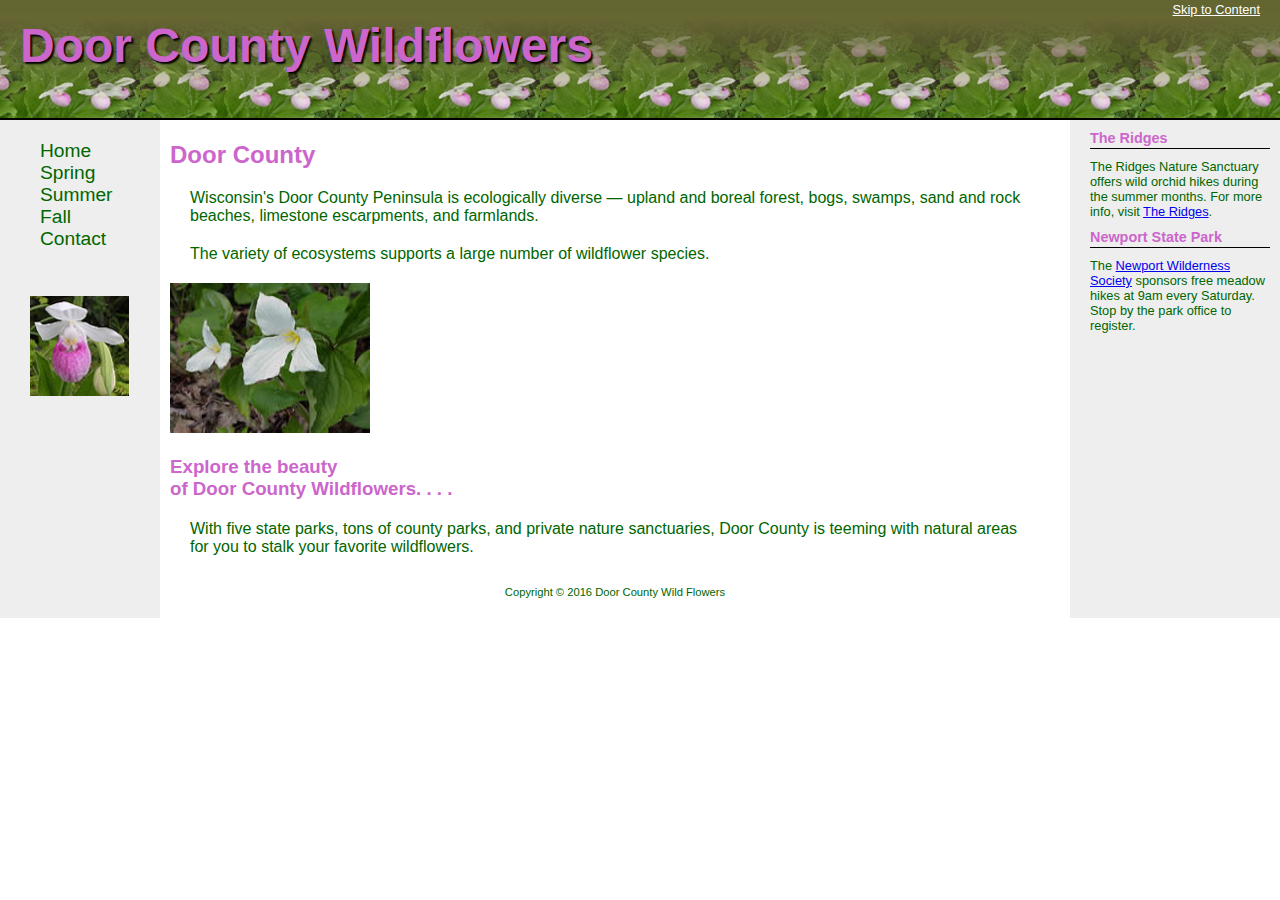
<file: Chapter7/7.5/index.html>
<!DOCTYPE html>
<html lang="en">
<head>
<title>Door County Wildflowers</title>
<meta charset="utf-8">
<!--[if lt IE 9]>
<script src="http://html5shim.googlecode.com/svn/trunk/html5.js">
</script>
<![endif]-->
<style>
header, nav, main, footer, aside { display: block; }
* { box-sizing: border-box;}
body { margin:0;
       background-color: #ffffff; }
#container { background-color: #eeeeee;
             color: #006600;
             min-width: 960px;
             font-family: Verdana, Arial, sans-serif; }
header { background-color: #636631;
         background-image: url(showybg.jpg);
         background-position: bottom;
         background-repeat: repeat-x;
         height: 120px;
         color: #cc66cc;
         text-align: right;
         padding: 0 20px;
         border-bottom: 2px solid #000000; }		 
nav { float: left;
      width: 150px; }
aside { float: right;
        width: 200px; }
main { margin: 0 210px 0 160px;
        padding: 1px 10px 20px 10px;
        background-color: #ffffff;
        color: #006600; }
footer { font-size: .70em;
         text-align: center;
         color: #006600;
         background-color: #ffffff;
         padding-top: 10px;
         clear: both; }		 
h1 { margin-top: 0;
     font-size: 3em;
     text-align: left;
     text-shadow: 2px 2px 2px #000000; }	 
header a {font-size: 0.80em; }
header a:link, header a:visited { color: #ffffff; }
header a:focus, header a:hover { color: #eeeeee; }
nav ul { margin-top: 20px;
         list-style-type: none; }
nav a { text-decoration: none;
        font-size: 1.2em; }
nav a:link { color:#006600;}
nav a:visited { color: #003300; }
nav a:focus, nav a:hover { color: #cc66cc; }
nav a:active { color: #000000;}
nav img { margin: 30px;}
main p { margin: 20px; }
main h2, main h3 { color: #cc66cc;
                   background-color: #ffffff; }
.floatright { margin: 10px;
              float: right; }
aside h3 { padding-bottom: 2px;
           border-bottom: 1px solid #000000;
           margin: 10px;
           font-size: 0.90em;
		   color: #cc66cc; }
.news { font-size: 0.80em;
        margin: 10px; }		
</style> 
<!--[if lt IE 9]>
<script src="http://html5shim.googlecode.com/svn/trunk/html5.js">
</script>
<![endif]-->
</head>
<body>
<div id="container">
  <header role="banner">
    <span><a href="#content">Skip to Content</a></span>
    <h1>Door County Wildflowers</h1>
  </header>
  <nav role="navigation">
  <ul>
    <li><a href="index.html">Home</a></li>
    <li><a href="spring.html">Spring</a></li>
    <li><a href="summer.html">Summer</a></li>
    <li><a href="fall.html">Fall</a></li>
    <li><a href="contact.html">Contact</a></li>
   </ul>
   <img src="plsthumb.jpg" width="100" height="100" alt="Showy Lady Slipper">
 </nav>
 <aside role="complementary">
   <h3>The Ridges</h3>
   <p class="news">The Ridges Nature Sanctuary offers wild orchid hikes during the summer months. For more info, visit <a href=
"http://www.ridgesanctuary.org">The Ridges</a>.</p>
    <h3>Newport State Park</h3>
    <p class="news">The <a href="http://www.newportwildernesssociety.org">
Newport Wilderness Society</a> sponsors free meadow hikes at 9am every Saturday. Stop by the park office to register.</p>
  </aside>
  <main role="main" id="content">
    <h2>Door County</h2>
    <p>Wisconsin&#39;s Door County Peninsula is ecologically diverse &mdash; upland and boreal forest, bogs, swamps, sand and rock beaches, limestone escarpments, and farmlands.</p>
    <p>The variety of ecosystems supports a large number of wildflower species.</p>
    <img src="trillium.jpg" width="200" height="150" alt="Trillium" id="floatright">
    <h3>Explore the beauty <br>of Door County Wildflowers. . . .</h3>
    <p>With five state parks, tons of county parks, and private nature sanctuaries, Door County is teeming with natural areas for you to stalk your favorite wildflowers.</p>
    <footer role="contentinfo"> Copyright &copy; 2016 Door County Wild Flowers<br>
    </footer>
  </main>
</div> 
</body>
</html>
</file>
<file: chapter6/6.6/lighthouse.css>
* { box-sizing: border-box; } 
body { background-color: #00005D;
		font-family: Verdana, Arial, sans-serif; }
#wrapper { margin: 0 auto;
		width: 80%;
		min-width: 960px; max-width: 1200px;
		background-color: #B3C7E6;
		color: #000066; }
header { background-color: #869DC7;
		color: #00005D;
		font-size: 150%;
		padding: 10px 10px 10px 155px;
		background-repeat: no-repeat;
		background-image: url(lighthouselogo.jpg); }	
nav { float: right;
		width: 200px;
		font-weight: bold;
		letter-spacing: 0.1em; }
main { background-color: #ffffff;
		color: #000000;
		padding: 10px 20px; 
		display: block;
		overflow: auto; }		
footer { font-size: 70%;
		text-align: center;
		padding: 10px;
		background-color: #869DC7;
		clear: both;}
h2 { color: #869DC7;
		font-family: Arial, sans-serif; }
#floatright { float: right;
		margin: 10px; }
nav ul { list-style-type: none; margin: 0; padding: 0; }
nav a { text-decoration: none;
		padding: 20px;
	    display: block; 
		background-color: #B3C7E6;
		border-bottom: 1px solid #FFFFFF; }
nav a:link { color: #FFFFFF; }
nav a:visited { color: #EAEAEA; }
nav a:hover { color: #869DC7;
		background-color: #EAEAEA; }
</file>
<file: Chapter7/7.1/casita.css>
header, nav, main, footer, aside { display: block; }
* { box-sizing: border-box; }
body { background-color: #330000;
       font-family: Verdana, Arial, sans-serif;
}
#wrapper { width: 960px;
           margin: auto;
		   background-color: #F4E8BC;
		   color: #330000;
		   box-shadow: 5px 5px 5px #000000;
}
h1 { background-image: url(images/logo.gif);
     background-repeat: no-repeat;
     background-color: #F4E8BC;
	 height: 110px;
	 font-family: Georgia, "Times New Roman", serif;
	 font-size: 4.5em;
     padding-left: 220px;
	 padding-top: 20px;
	 text-shadow: 3px 3px 3px #90745D;
	 margin-bottom: 0;
}
nav { padding-top: 10px;
      float: left;
      width: 200px; 
}
nav ul { list-style-type: none; 
       padding-left: 20px;
	 }
nav li { padding-bottom: 5px;
       font-weight: bold;
}
nav a { text-decoration: none; }
nav a:link { color: #330000; }
nav a:visited{ color: #90745D; }
nav a:hover { color: #3F4632; }


main { background-color: #FFFFCC;
          margin-left: 200px;
          padding: 1px 20px 20px 20px;   
		  min-height: 300px;
}
main img { float: right;
              padding: 20px;
}

footer { background-color: #FFFFCC;
       margin-left: 200px;
       padding: 20px;
       text-align: center;
	   font-size: small;
	   font-style: italic;
}
</file>
